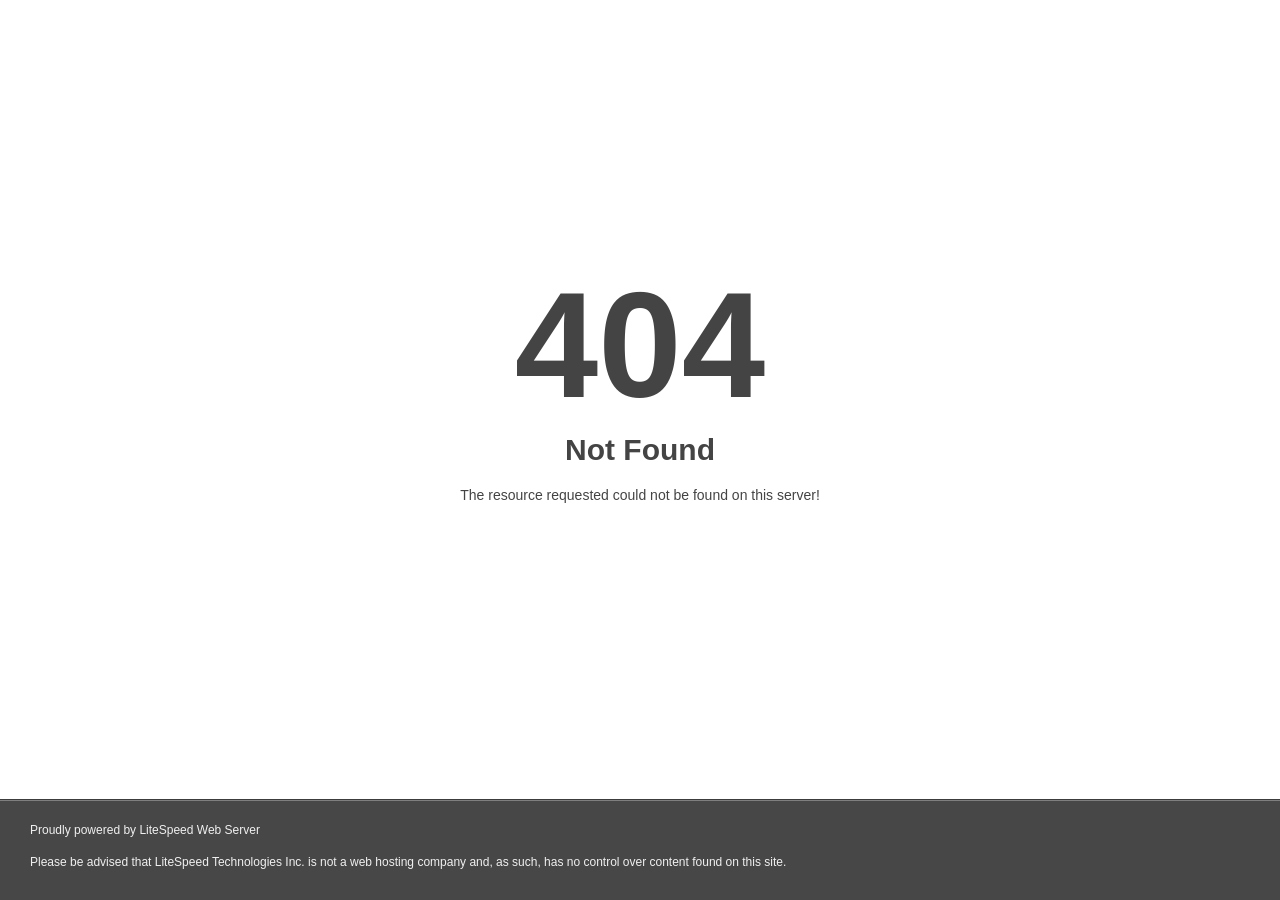
<file: pic/1.html>
<!DOCTYPE html>
<html style="height:100%">

<!-- Mirrored from matichive.com/pic/1.html by HTTrack Website Copier/3.x [XR&CO'2014], Tue, 23 Apr 2024 07:16:36 GMT -->
<head>
<meta name="viewport" content="width=device-width, initial-scale=1, shrink-to-fit=no" />
<title> 404 Not Found
</title></head>
<body style="color: #444; margin:0;font: normal 14px/20px Arial, Helvetica, sans-serif; height:100%; background-color: #fff;">
<div style="height:auto; min-height:100%; ">     <div style="text-align: center; width:800px; margin-left: -400px; position:absolute; top: 30%; left:50%;">
        <h1 style="margin:0; font-size:150px; line-height:150px; font-weight:bold;">404</h1>
<h2 style="margin-top:20px;font-size: 30px;">Not Found
</h2>
<p>The resource requested could not be found on this server!</p>
</div></div><div style="color:#f0f0f0; font-size:12px;margin:auto;padding:0px 30px 0px 30px;position:relative;clear:both;height:100px;margin-top:-101px;background-color:#474747;border-top: 1px solid rgba(0,0,0,0.15);box-shadow: 0 1px 0 rgba(255, 255, 255, 0.3) inset;">
<br>Proudly powered by LiteSpeed Web Server<p>Please be advised that LiteSpeed Technologies Inc. is not a web hosting company and, as such, has no control over content found on this site.</p></div></body>
<!-- Mirrored from matichive.com/pic/1.html by HTTrack Website Copier/3.x [XR&CO'2014], Tue, 23 Apr 2024 07:16:36 GMT -->
</html>
</file>
